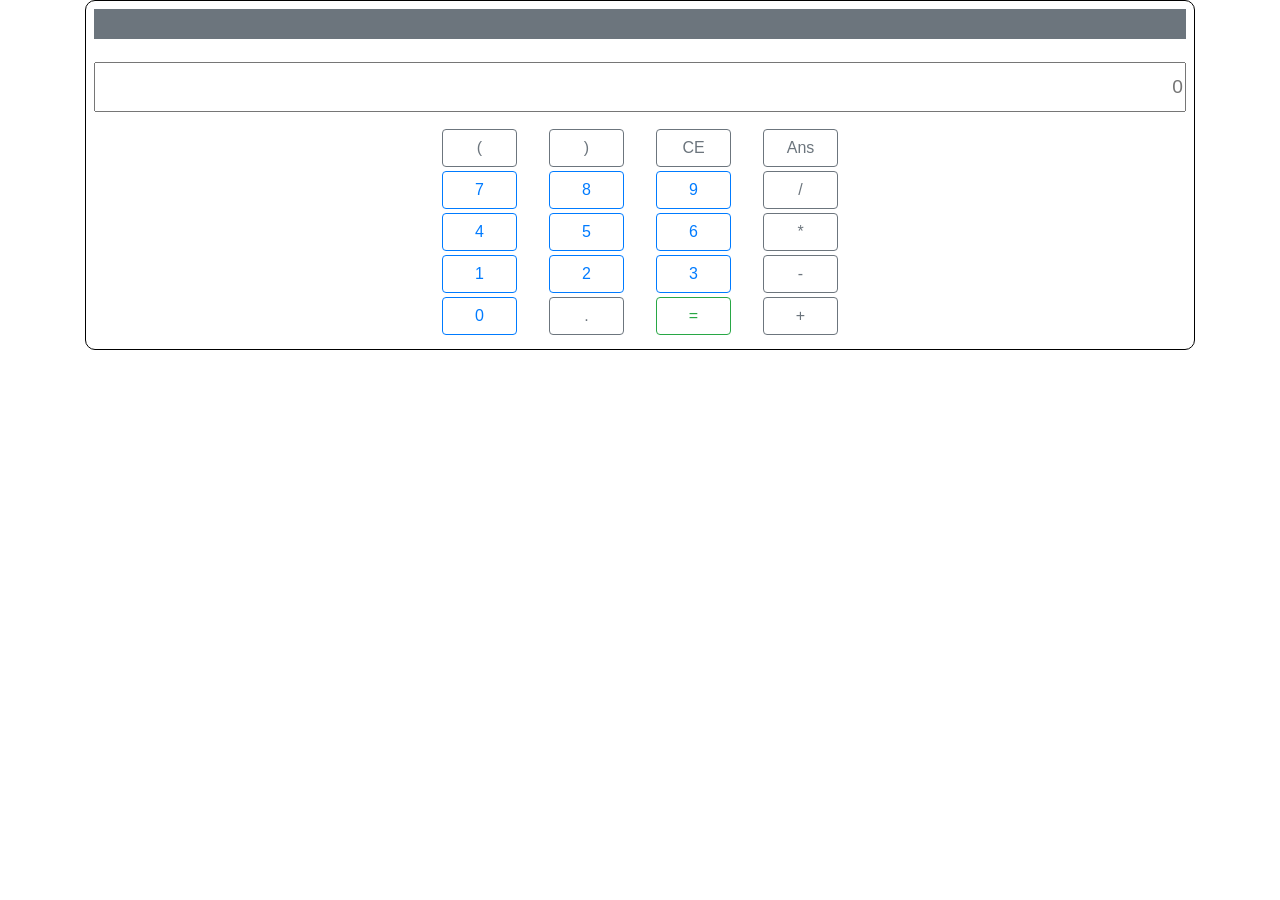
<file: index.html>
<!doctype html>
<html>
<head>
	<script type="text/javascript" src="http://code.jquery.com/jquery-1.7.1.min.js"></script>
	<script type="text/javascript" src="calcfunctions.js"></script>
	<link rel="stylesheet" href="https://stackpath.bootstrapcdn.com/bootstrap/4.3.1/css/bootstrap.min.css" integrity="sha384-ggOyR0iXCbMQv3Xipma34MD+dH/1fQ784/j6cY/iJTQUOhcWr7x9JvoRxT2MZw1T" crossorigin="anonymous">
	<link rel="stylesheet" href="design.css">
	<meta name="viewport" content="width=device-width">
</head>
<body>
	<div class="container d-flex justify-content-center">
		<div class="calculator-border">
			<div class="output-window d-flex flex-column align-items-center">
				<div class="previous-output p-2 w-100">
					<div class="row">
						<div class="col">
							<textarea id="old-result" class="bg-secondary text-white"readonly></textarea>
						</div>
					</div>
				</div>
				<div class="current-output p-2 w-100">
					<div class="row">
						<div class="col">
							<textarea id="result" placeholder="0" readonly></textarea>
						</div>
					</div>
				</div>
			</div>
			<div class="buttons d-flex flex-column align-items-center justify-content-center">
				<div class="row">
					<div class="col">
						<button class="btn btn-outline-secondary" type="button" value="(">(</button>
					</div>
					<div class="col">
						<button class="btn btn-outline-secondary" type="button" value=")">)</button>
					</div>
					<div class="col">
						<button class="btn btn-outline-secondary" type="button" id="C-Button" value="CE">CE</button>
					</div>
					<div class="col">
						<button class="btn btn-outline-secondary" type="button" value="Ans">Ans</button>
					</div>
				</div>
				<div class="row">
					<div class="col">
						<button class="btn btn-outline-primary" type="button" value="7">7</button>
					</div>
					<div class="col">
						<button class="btn btn-outline-primary" type="button" value="8">8</button>
					</div>
					<div class="col">
						<button class="btn btn-outline-primary" type="button" value="9">9</button>
					</div>
					<div class="col">
						<button class="btn btn-outline-secondary" type="button" value="/">/</button>
					</div>
					
					
					
					
				</div>
				<div class="row">
					<div class="col">
						<button class="btn btn-outline-primary" type="button" value="4">4</button>
					</div>
					<div class="col">
						<button class="btn btn-outline-primary" type="button" value="5">5</button>
					</div>
					<div class="col">
						<button class="btn btn-outline-primary" type="button" value="6">6</button>
					</div>
					<div class="col">
						<button class="btn btn-outline-secondary" type="button" value="*">*</button>
					</div>
					
					
					
					
				</div>
				<div class="row">
					<div class="col">
						<button class="btn btn-outline-primary" type="button" value="1">1</button>
					</div>
					<div class="col">
						<button class="btn btn-outline-primary" type="button" value="2">2</button>
					</div>
					<div class="col">
						<button class="btn btn-outline-primary" type="button" value="3">3</button>
					</div>
					<div class="col">
						<button class="btn btn-outline-secondary" type="button" value="-">-</button>
					</div>					
				</div>
				<div class="row">
					<div class="col">
						<button class="btn btn-outline-primary" type="button" value="0">0</button>
					</div>
					<div class="col">
						<button class="btn btn-outline-secondary" type="button" value=".">.</button>
					</div>
					<div class="col">
						<button class="btn btn-outline-success" type="button" value="=">=</button>
					</div>
					<div class="col">
						<button class="btn btn-outline-secondary" type="button" value="+">+</button>
					</div>
					
					
					
					
				</div>
			</div>
		</div>
	</div>
	<script src="https://code.jquery.com/jquery-3.3.1.slim.min.js" integrity="sha384-q8i/X+965DzO0rT7abK41JStQIAqVgRVzpbzo5smXKp4YfRvH+8abtTE1Pi6jizo" crossorigin="anonymous"></script>
<script src="https://cdnjs.cloudflare.com/ajax/libs/popper.js/1.14.7/umd/popper.min.js" integrity="sha384-UO2eT0CpHqdSJQ6hJty5KVphtPhzWj9WO1clHTMGa3JDZwrnQq4sF86dIHNDz0W1" crossorigin="anonymous"></script>
<script src="https://stackpath.bootstrapcdn.com/bootstrap/4.3.1/js/bootstrap.min.js" integrity="sha384-JjSmVgyd0p3pXB1rRibZUAYoIIy6OrQ6VrjIEaFf/nJGzIxFDsf4x0xIM+B07jRM" crossorigin="anonymous"></script>
</body>
</html>
</file>
<file: design.css>
.container{
    width: 100%;
}

.calculator-border{
    width: 100%;
    height: 350px;
    border: 1px solid black;
    border-radius: 10px;
}

.output-window{
    width: 100%;
}

#old-result{
    font-size: 11px;
    height: 30px;
    border: none;
}

#result{
    font-size: 120%;
    height: 50px;
}

textarea{
    resize: none;
    text-align: right;
    padding-top: 10px;
    width:100%;
}

button{
    width: 75px;
    margin-top: 2px;
    margin-bottom: 2px;
    margin-left: 1px;
    margin-right: 1px;
}

@media only screen and (max-width: 768px){
    .container{
        max-width: inherit;
        max-height: inherit;
    }
    
    .calculator-border{
        height: 100%;
    }
}

@media only screen and (max-width: 480px){
    .container{
        max-width: inherit;
        max-height: inherit;
    }

    .calculator-border{
        height: 100%;
    }

    button{
        width: 55px;
    }
}

@media only screen and (max-width: 320px){
    .container{
        max-width: inherit;
        max-height: inherit;
    }
    
    .calculator-border{
        height: 100%;
    }

    button{
        width: 45px;
    }
}
</file>
